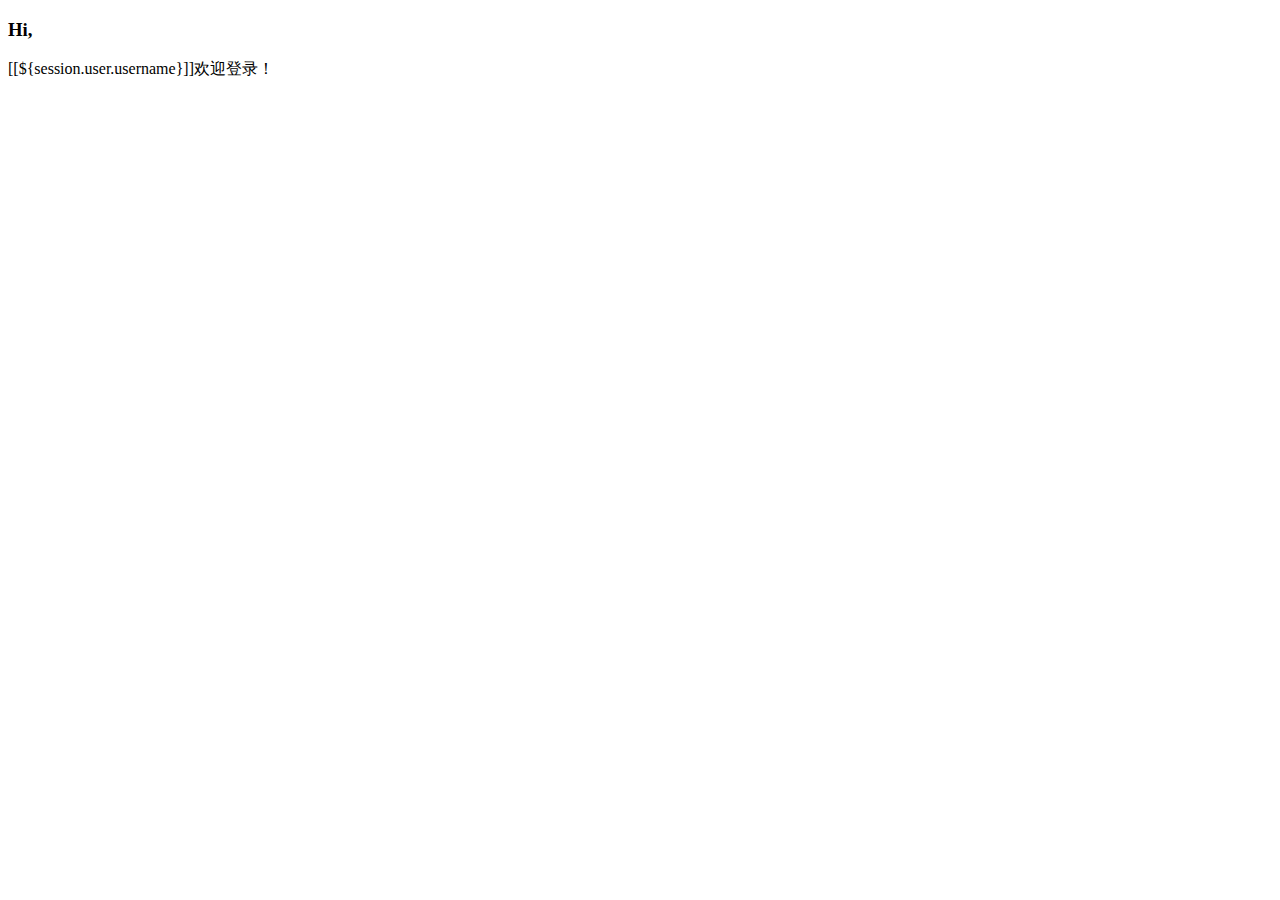
<file: target/classes/templates/admin/index.html>
<!DOCTYPE html>
<html lang="en" xmlns:th="http://www.thymeleaf.org">

<head th:replace="admin/_fragments :: head(~{::title})">
  <title>博客管理</title>
</head>

<body>

  <!--头部导航-->
  <nav th:replace="admin/_fragments :: menu(0)"></nav>


  <!--中间内容-->
  <div  class="m-container-small m-padded-tb-big">
    <div class="ui container">
      <div class="ui success large  message">
        <h3>Hi,</h3>
        <p>[[${session.user.username}]]欢迎登录！</p>
      </div>

      <!--登录成功图片-->
      <img th:src="@{/images/bg1.jpeg}" alt="" class="ui rounded bordered fluid image">
    </div>
  </div>

  <br>
  <br>

  <!--底部footer-->
  <footer th:replace="admin/_fragments :: footer">

  </footer>


  <th:block th:replace="admin/_fragments :: script">

  </th:block>

  <script>
    $('.menu.toggle').click(function () {
      $('.m-item').toggleClass('m-mobile-hide');
    });

    $('.ui.dropdown').dropdown({
      on : 'hover'
    });

  </script>
</body>
</html>
</file>
